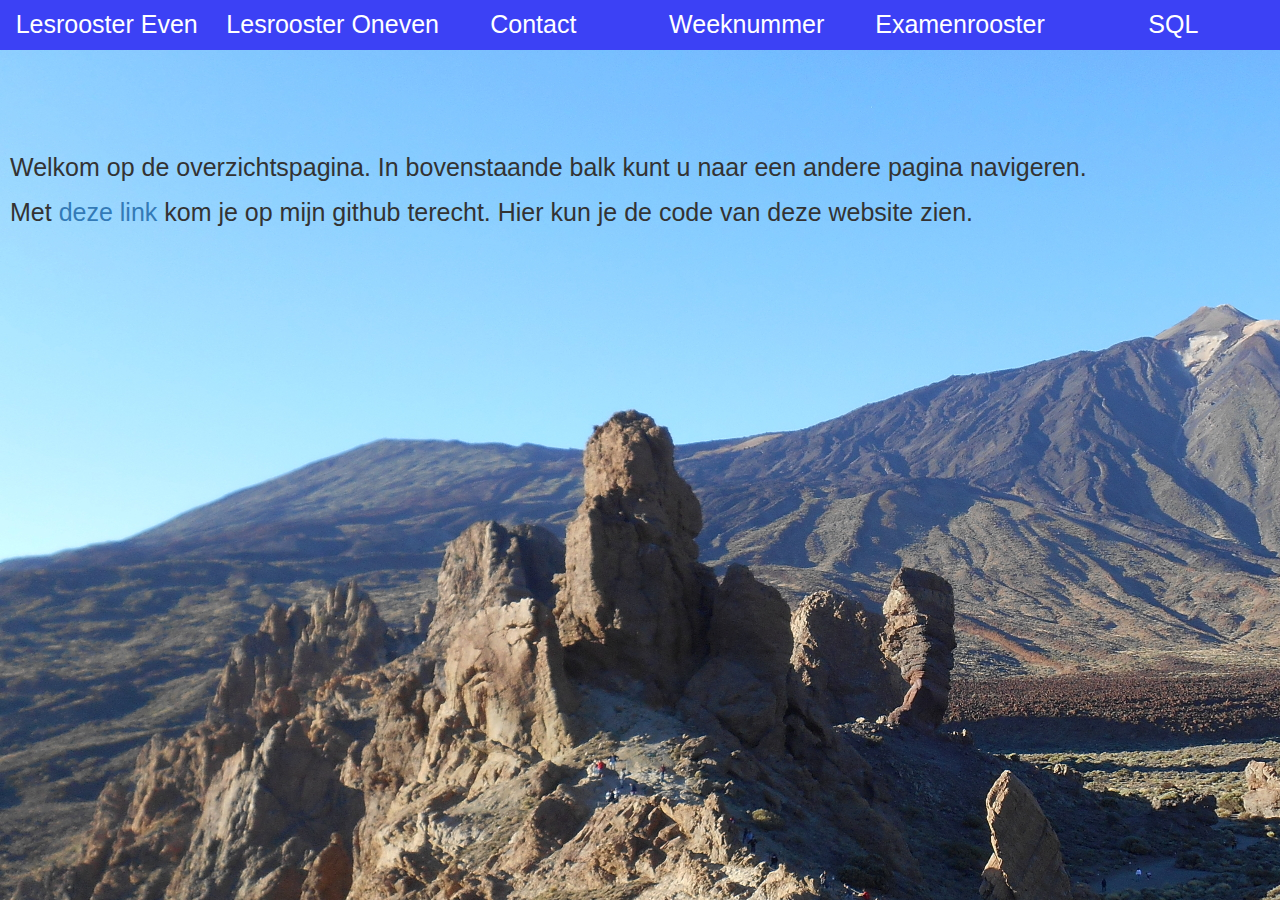
<file: Website/Index.html>
<!DOCTYPE HTML>

<html lang="NL">
    <header>
        <title>HTML Index</title>
        <link rel="stylesheet" href="CSS/Layout.css">
        <link rel="icon" href="ICONS/icon_1.gif"> 

        <link rel="stylesheet" href="https://maxcdn.bootstrapcdn.com/bootstrap/3.4.1/css/bootstrap.min.css"> 
        <script src="https://ajax.googleapis.com/ajax/libs/jquery/3.6.0/jquery.min.js"></script>
        <script src="https://maxcdn.bootstrapcdn.com/bootstrap/3.4.1/js/bootstrap.min.js"></script> 
    </header>
    <body>
        <div class="btn-group btn-group-justified">
            <a href="HTML_Lesrooster_even_weken.html" class=btn btn-info>Lesrooster Even</a>
            <a href="HTML_Lesrooster_oneven_weken.html" class=btn btn-info>Lesrooster Oneven</a>
            <a href="HTML_Contact.html" class=btn btn-info>Contact</a>
            <a href="Weeknummer.php" class=btn btn-info>Weeknummer</a>
            <a href="AjaxCall.html" class=btn btn-info>Examenrooster</a>
            <a href="SQL.php" class=btn btn-info>SQL</a>
        </div>
        <div class="info">
            <p class="inleiding">
                Welkom op de overzichtspagina. In bovenstaande balk kunt u naar een andere pagina navigeren.
            </p>
            <p class="gitLink">
                Met <a href="https://github.com/SemKirkels/Webtech/tree/live">deze link</a> kom je op mijn github terecht. Hier kun je de code van deze website zien.
            </p>
        </div>
    </body>
</html>
</file>
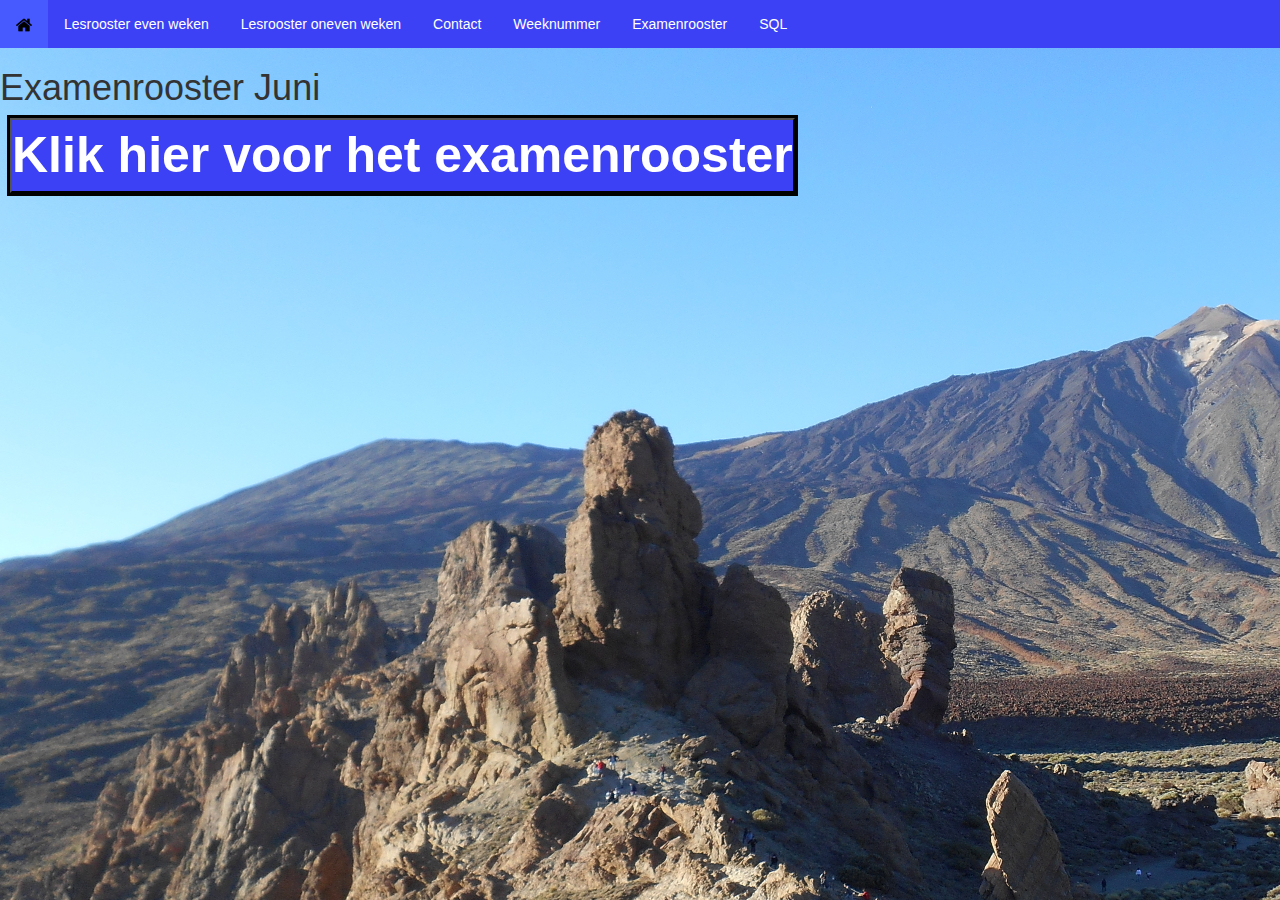
<file: Website/AjaxCall.html>
<!DOCTYPE html>

<html lang="NL">
<header>
        <title>Examenrooster Juni</title>
        <link rel="stylesheet" href="CSS/Layout.css">
        <link rel="icon" href="ICONS/icon_1.gif"> 

        <link rel="stylesheet" href="https://maxcdn.bootstrapcdn.com/bootstrap/3.4.1/css/bootstrap.min.css"> 
        <script src="https://ajax.googleapis.com/ajax/libs/jquery/3.6.0/jquery.min.js"></script>
        <script src="https://maxcdn.bootstrapcdn.com/bootstrap/3.4.1/js/bootstrap.min.js"></script>
</header>

<body>
    <ul class="navigatie_balk">
        <li>
            <a href="Index.html">
                <img src="ICONS/home.png" alt="Home"  width="16" height="16">
            </a>
        </li>

        <li>
            <a href = 'HTML_Lesrooster_even_weken.html'>Lesrooster even weken</a>
        </li>

        <li>
            <a href = 'HTML_Lesrooster_oneven_weken.html'>Lesrooster oneven weken</a>
        </li>

        <li>
            <a href = 'HTML_Contact.html'>Contact</a>
        </li>

        <li>
            <a href = 'Weeknummer.php'>Weeknummer</a>
        </li>

        <li>
            <a href = 'AjaxCall.html'>Examenrooster</a>
        </li>

        <li>
            <a href = 'SQL.php'>SQL</a>
        </li>
    </ul>
    
    <h1 class="AjaxCall">Examenrooster Juni</h1>

<div id="Examenrooster" class="AjaxCall">
    <button class="BTN_Ajax" type="button" onclick="loadDoc()">Klik hier voor het examenrooster</button>
</div>

</body>
<script>
    function loadDoc() 
    {
        const xhttp = new XMLHttpRequest();
        xhttp.onload = function() 
        {
            document.getElementById("Examenrooster").innerHTML = this.responseText;
        }
        xhttp.open("GET", "Ajax/Examenrooster.txt", true);
        xhttp.send();
    }
</script>
</html>
</file>
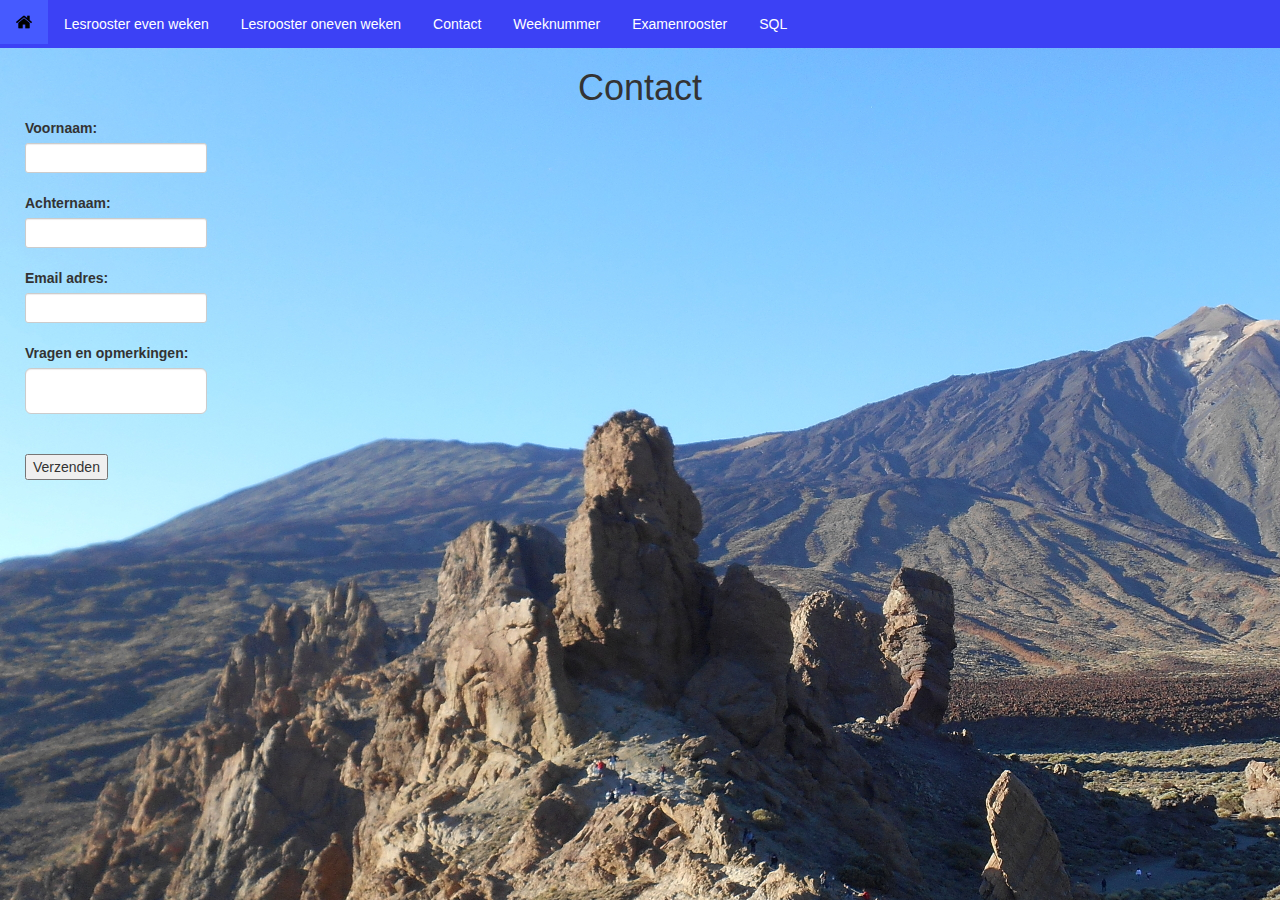
<file: Website/HTML_Contact.html>
<!DOCTYPE HTLML>

<html lang="NL">
    <header>
        <title>Contact</title>
        <link rel="stylesheet" href="CSS/Layout.css">
        <link rel="icon" href="ICONS/icon_4.gif"> 

        <link rel="stylesheet" href="https://maxcdn.bootstrapcdn.com/bootstrap/3.4.1/css/bootstrap.min.css"> 
        <script src="https://ajax.googleapis.com/ajax/libs/jquery/3.6.0/jquery.min.js"></script>
        <script src="https://maxcdn.bootstrapcdn.com/bootstrap/3.4.1/js/bootstrap.min.js"></script>
    </header>

    <body>
        <ul class="navigatie_balk">
            <li>
                <a href="Index.html">
                    <img src="ICONS/home.png" alt="Home"  width="16" height="16">
                </a>
            </li>
            
            <li>
                <a href = 'HTML_Lesrooster_even_weken.html'>Lesrooster even weken</a>
            </li>

            <li>
                <a href = 'HTML_Lesrooster_oneven_weken.html'>Lesrooster oneven weken</a>
            </li>

            <li>
                <a href = 'HTML_Contact.html'>Contact</a>
            </li>

            <li>
                <a href = 'Weeknummer.php'>Weeknummer</a>
            </li>

            <li>
                <a href = 'AjaxCall.html'>Examenrooster</a>
            </li>

            <li>
                <a href = 'SQL.php'>SQL</a>
            </li>
        </ul>

        <h1 class="Contact">
            Contact
        </h1>

        <form class="Contact_Form">
            <div class="col-xs-2">
                <label for="VNaam">
                    Voornaam:
                </label>
                <br>
                <input class="form-control input-sm" type="Text" id="VNaam" name="Voornaam" value="">
    
                <br>
                
                <label for="ANaam">
                    Achternaam:
                </label>
                <br>
                <input class="form-control input-sm" type="Text" id="ANaam" name="Achternaam" value="">
    
                <br>
                
                <label for="Email">
                    Email adres:
                </label>
                <br>
                <input class="form-control input-sm" type="Text" id="Email" name="Email_Adres" value="">
    
                <br>
    
                <label for="Opmerkingen">
                    Vragen en opmerkingen:
                </label>
                <br>
                <input class="form-control input-lg" type="Text" id="Opmerkingen" name="Opmerkingen_Vragen" value="">
    
                <br>
                <br>
    
                <input type="submit" value="Verzenden"> <!--Afwerken data naar bestand-->
            </div>
            
        </form>

    </body>
</html>
</file>
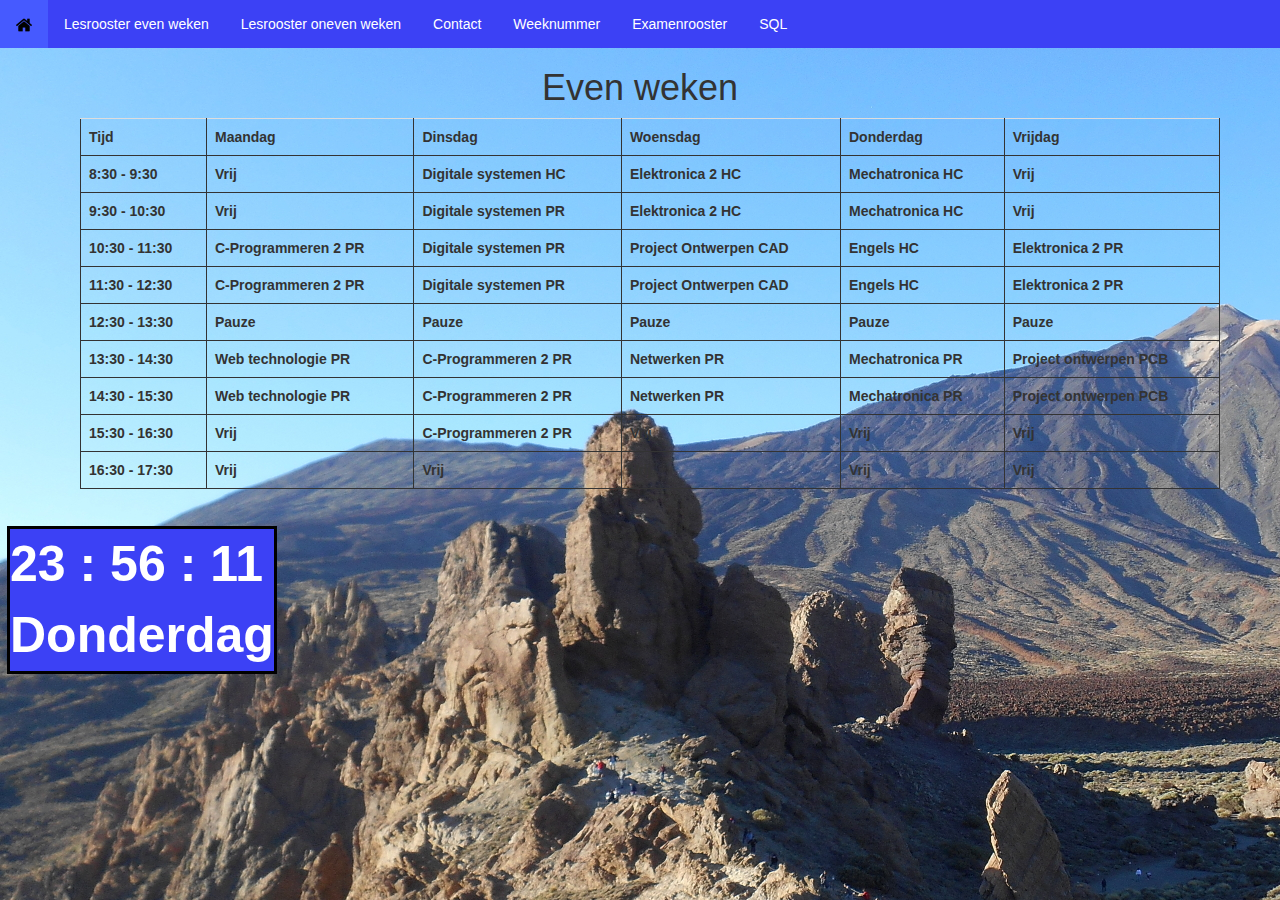
<file: Website/HTML_Lesrooster_even_weken.html>
<!DOCTYPE html>
<html lang="NL">
    <header>
        <title>Lesrooster even weken</title>
        <link rel="stylesheet" href="CSS/Layout.css">
        <link rel="icon" href="ICONS/icon_2.gif"> 
        <script src="Javascript/Datum.js" defer></script>

        <link rel="stylesheet" href="https://maxcdn.bootstrapcdn.com/bootstrap/3.4.1/css/bootstrap.min.css"> 
        <script src="https://ajax.googleapis.com/ajax/libs/jquery/3.6.0/jquery.min.js"></script>
        <script src="https://maxcdn.bootstrapcdn.com/bootstrap/3.4.1/js/bootstrap.min.js"></script>
    </header>

    <body>
        <ul class="navigatie_balk">
            <li>
                <a href="Index.html">
                    <img src="ICONS/home.png" alt="Home"  width="16" height="16">
                </a>
            </li>

            <li>
                <a href = 'HTML_Lesrooster_even_weken.html'>Lesrooster even weken</a>
            </li>

            <li>
                <a href = 'HTML_Lesrooster_oneven_weken.html'>Lesrooster oneven weken</a>
            </li>

            <li>
                <a href = 'HTML_Contact.html'>Contact</a>
            </li>

            <li>
                <a href = 'Weeknummer.php'>Weeknummer</a>
            </li>

            <li>
                <a href = 'AjaxCall.html'>Examenrooster</a>
            </li>

            <li>
                <a href = 'SQL.php'>SQL</a>
            </li>
        </ul>

        <h1 class="Lesrooster">
            Even weken
        </h1>
        <div class="container">
            <table class="table table-hover">
                <tr>
                    <th>Tijd</th>
                    <th>Maandag</th>
                    <th>Dinsdag</th>
                    <th>Woensdag</th>
                    <th>Donderdag</th>
                    <th>Vrijdag</th>
                </tr>
                <tr>
                    <th>8:30 - 9:30</th>
                    <th>Vrij</th>
                    <th>Digitale systemen HC</th>
                    <th>Elektronica 2 HC</th>
                    <th>Mechatronica HC</th>
                    <th>Vrij</th>
                </tr>
                <tr>
                    <th>9:30 - 10:30</th>
                    <th>Vrij</th>
                    <th>Digitale systemen PR</th>
                    <th>Elektronica 2 HC</th>
                    <th>Mechatronica HC</th>
                    <th>Vrij</th>
                </tr>
                <tr>
                    <th>10:30 - 11:30</th>
                    <th>C-Programmeren 2 PR</th>
                    <th>Digitale systemen PR</th>
                    <th>Project Ontwerpen CAD</th>
                    <th>Engels HC</th>
                    <th>Elektronica 2 PR</th>
                </tr>
                <tr>
                    <th>11:30 - 12:30</th>
                    <th>C-Programmeren 2 PR</th>
                    <th>Digitale systemen PR</th>
                    <th>Project Ontwerpen CAD</th>
                    <th>Engels HC</th>
                    <th>Elektronica 2 PR</th>
                </tr>
                <tr>
                    <th>12:30 - 13:30</th>
                    <th>Pauze</th>
                    <th>Pauze</th>
                    <th>Pauze</th>
                    <th>Pauze</th>
                    <th>Pauze</th>
                </tr>
                <tr>
                    <th>13:30 - 14:30</th>
                    <th>Web technologie PR</th>
                    <th>C-Programmeren 2 PR</th>
                    <th>Netwerken PR</th>
                    <th>Mechatronica PR</th>
                    <th>Project ontwerpen PCB</th>
                </tr>
                <tr>
                    <th>14:30 - 15:30</th>
                    <th>Web technologie PR</th>
                    <th>C-Programmeren 2 PR</th>
                    <th>Netwerken PR</th>
                    <th>Mechatronica PR</th>
                    <th>Project ontwerpen PCB</th>
                </tr>
                <tr>
                    <th>15:30 - 16:30</th>
                    <th>Vrij</th>
                    <th>C-Programmeren 2 PR</th>
                    <th>Vrij</th>
                    <th>Vrij</th>
                    <th>Vrij</th>
                </tr>
                <tr>
                    <th>16:30 - 17:30</th>
                    <th>Vrij</th>
                    <th>Vrij</th>
                    <th>Vrij</th>
                    <th>Vrij</th>
                    <th>Vrij</th>
                </tr>
            </table>
        </div>

        <br>
        
        <div class="Klok">
            <span id="Uren">00</span>
            <span>:</span>
            <span id="Minuten">00</span>
            <span>:</span>
            <span id="Seconden">00</span>
            <br>
            <span id="Dag"></span>
        </div>
    </body>
</html>
</file>
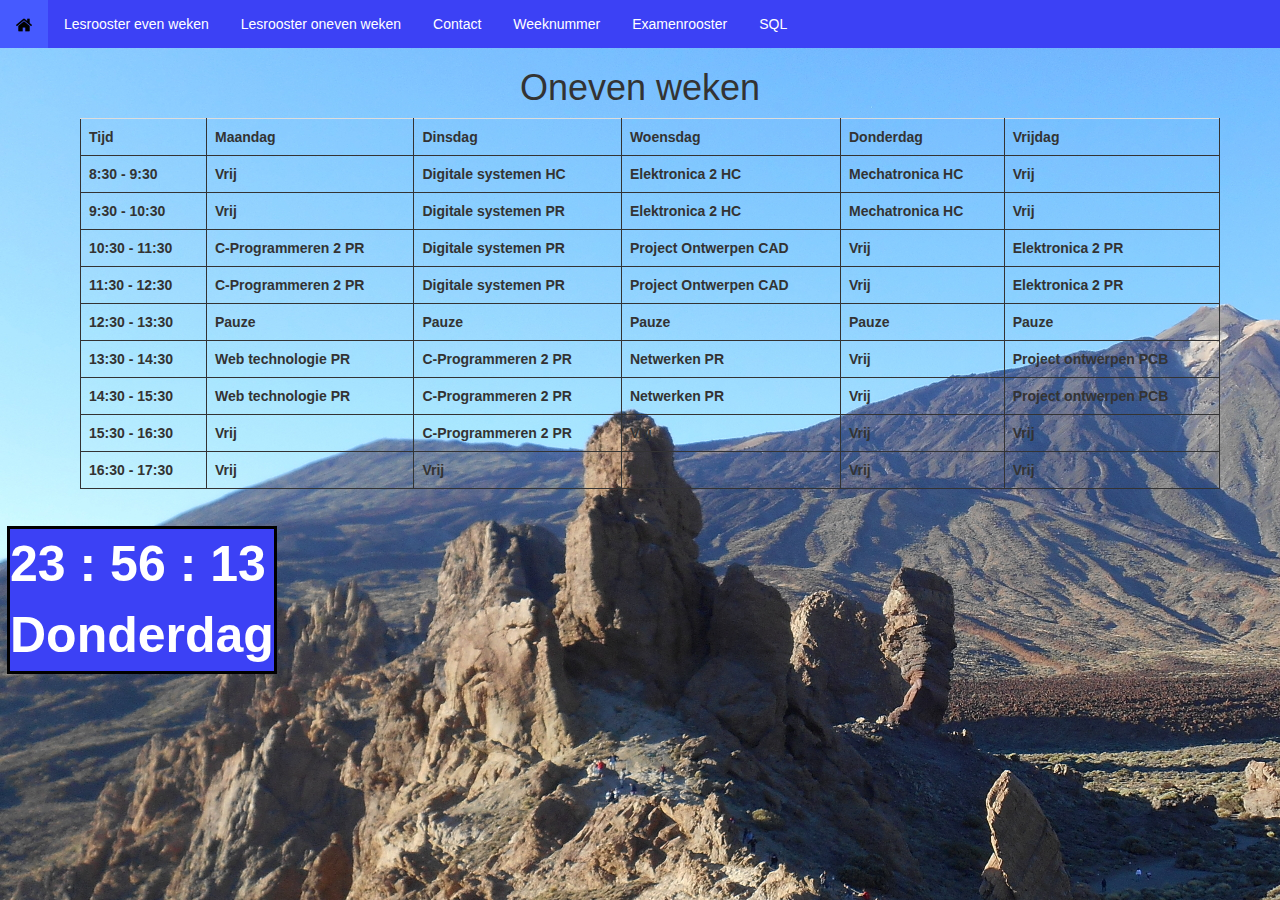
<file: Website/HTML_Lesrooster_oneven_weken.html>
<!DOCTYPE html>
<html lang="NL">
    <header>
        <title>Lesrooster oneven weken</title>
        <link rel="stylesheet" href="CSS/Layout.css">
        <link rel="icon" href="ICONS/icon_3.gif"> 
        <script src="Javascript/Datum.js" defer></script>

        <link rel="stylesheet" href="https://maxcdn.bootstrapcdn.com/bootstrap/3.4.1/css/bootstrap.min.css"> 
        <script src="https://ajax.googleapis.com/ajax/libs/jquery/3.6.0/jquery.min.js"></script>
        <script src="https://maxcdn.bootstrapcdn.com/bootstrap/3.4.1/js/bootstrap.min.js"></script>
    </header>

    <body>
        <ul class="navigatie_balk">
            <li>
                <a href="Index.html">
                    <img src="ICONS/home.png" alt="Home"  width="16" height="16">
                </a>
            </li>
            
            <li>
                <a href = 'HTML_Lesrooster_even_weken.html'>Lesrooster even weken</a>
            </li>

            <li>
                <a href = 'HTML_Lesrooster_oneven_weken.html'>Lesrooster oneven weken</a>
            </li>

            <li>
                <a href = 'HTML_Contact.html'>Contact</a>
            </li>

            <li>
                <a href = 'Weeknummer.php'>Weeknummer</a>
            </li>

            <li>
                <a href = 'AjaxCall.html'>Examenrooster</a>
            </li>

            <li>
                <a href = 'SQL.php'>SQL</a>
            </li>
        </ul>

        <h1 class="Lesrooster">
            Oneven weken
        </h1>
        <div class="container">
            <table class="table table-hover">
                <tr>
                    <th>Tijd</th>
                    <th>Maandag</th>
                    <th>Dinsdag</th>
                    <th>Woensdag</th>
                    <th>Donderdag</th>
                    <th>Vrijdag</th>
                </tr>
                <tr>
                    <th>8:30 - 9:30</th>
                    <th>Vrij</th>
                    <th>Digitale systemen HC</th>
                    <th>Elektronica 2 HC</th>
                    <th>Mechatronica HC</th>
                    <th>Vrij</th>
                </tr>
                <tr>
                    <th>9:30 - 10:30</th>
                    <th>Vrij</th>
                    <th>Digitale systemen PR</th>
                    <th>Elektronica 2 HC</th>
                    <th>Mechatronica HC</th>
                    <th>Vrij</th>
                </tr>
                <tr>
                    <th>10:30 - 11:30</th>
                    <th>C-Programmeren 2 PR</th>
                    <th>Digitale systemen PR</th>
                    <th>Project Ontwerpen CAD</th>
                    <th>Vrij</th>
                    <th>Elektronica 2 PR</th>
                </tr>
                <tr>
                    <th>11:30 - 12:30</th>
                    <th>C-Programmeren 2 PR</th>
                    <th>Digitale systemen PR</th>
                    <th>Project Ontwerpen CAD</th>
                    <th>Vrij</th>
                    <th>Elektronica 2 PR</th>
                </tr>
                <tr>
                    <th>12:30 - 13:30</th>
                    <th>Pauze</th>
                    <th>Pauze</th>
                    <th>Pauze</th>
                    <th>Pauze</th>
                    <th>Pauze</th>
                </tr>
                <tr>
                    <th>13:30 - 14:30</th>
                    <th>Web technologie PR</th>
                    <th>C-Programmeren 2 PR</th>
                    <th>Netwerken PR</th>
                    <th>Vrij</th>
                    <th>Project ontwerpen PCB</th>
                </tr>
                <tr>
                    <th>14:30 - 15:30</th>
                    <th>Web technologie PR</th>
                    <th>C-Programmeren 2 PR</th>
                    <th>Netwerken PR</th>
                    <th>Vrij</th>
                    <th>Project ontwerpen PCB</th>
                </tr>
                <tr>
                    <th>15:30 - 16:30</th>
                    <th>Vrij</th>
                    <th>C-Programmeren 2 PR</th>
                    <th>Vrij</th>
                    <th>Vrij</th>
                    <th>Vrij</th>
                </tr>
                <tr>
                    <th>16:30 - 17:30</th>
                    <th>Vrij</th>
                    <th>Vrij</th>
                    <th>Vrij</th>
                    <th>Vrij</th>
                    <th>Vrij</th>
                </tr>
            </table>
        </div>

        <br>

        <div class="Klok">
            <span id="Uren">00</span>
            <span>:</span>
            <span id="Minuten">00</span>
            <span>:</span>
            <span id="Seconden">00</span>
            <br>
            <span id="Dag"></span>
        </div>
    </body>
</html>
</file>
<file: Website/CSS/Layout.css>
h1.Lesrooster 
{
    text-align: center;
}

h1.Contact
{
    text-align: center;
}

body 
{
    background-image: url("Background/Background.JPG");
}

table, td, th 
{
    border: 1px solid;
}
  
table 
{
    text-align: center;
    width: 75%; 
    border-collapse: collapse;
    margin-left: 10px;
}

h3.Datum
{
    text-align: center;
    width: 40%;
    background-color: rgb(160, 235, 255);
    outline-style: solid;
    margin-left: 10px;
}


form.Contact_Form
{
    text-align: left;
    margin-left: 10px;
}

ul 
{
    background-color: rgb(60, 65, 245);
    list-style-type: none;
    padding: 0;
    overflow: hidden;
    margin: 0;
}
  
li 
{
    float: left;
}
  
li a 
{
    text-align: center;
    display: block;
    color: white;
    padding: 14px 16px;
    text-decoration: none;
}
  
li a:hover 
{
    background-color: rgb(70, 90, 255);
}

div.Klok
{
    margin: 0%;
    padding: 0%;
    font-family: Arial, Helvetica, sans-serif;
    color: white;
    font-weight: bold;
    position: absolute;
    margin-left: 10px;
    font-size: 50px;
    outline-style: solid;
    outline-color: black;
    background-color: rgb(60, 65, 245);
}

div.btn-group-justified
{
    background: rgb(60, 65, 245);
}

div.AjaxCall
{
    margin: 0%;
    padding: 0%;
    font-family: Arial, Helvetica, sans-serif;
    color: white;
    font-weight: bold;
    position: absolute;
    margin-left: 10px;
    font-size: 50px;
    outline-style: solid;
    outline-color: black;
    background-color: rgb(60, 65, 245);
}

a.btn
{
    font-size: 25px;
    color: white;
}

button.BTN_Ajax
{
    background-color: rgb(60, 65, 245);
    list-style-type: none;
    padding: 0;
    overflow: hidden;
    margin: 0;
}

p.inleiding
{
    font-size: 25px;
    text-align: left;
    margin-left: 10px;
    margin-top: 100px;
}

p.gitLink
{
    font-size: 25px;
    text-align: left;
    margin-left: 10px;
}
</file>
